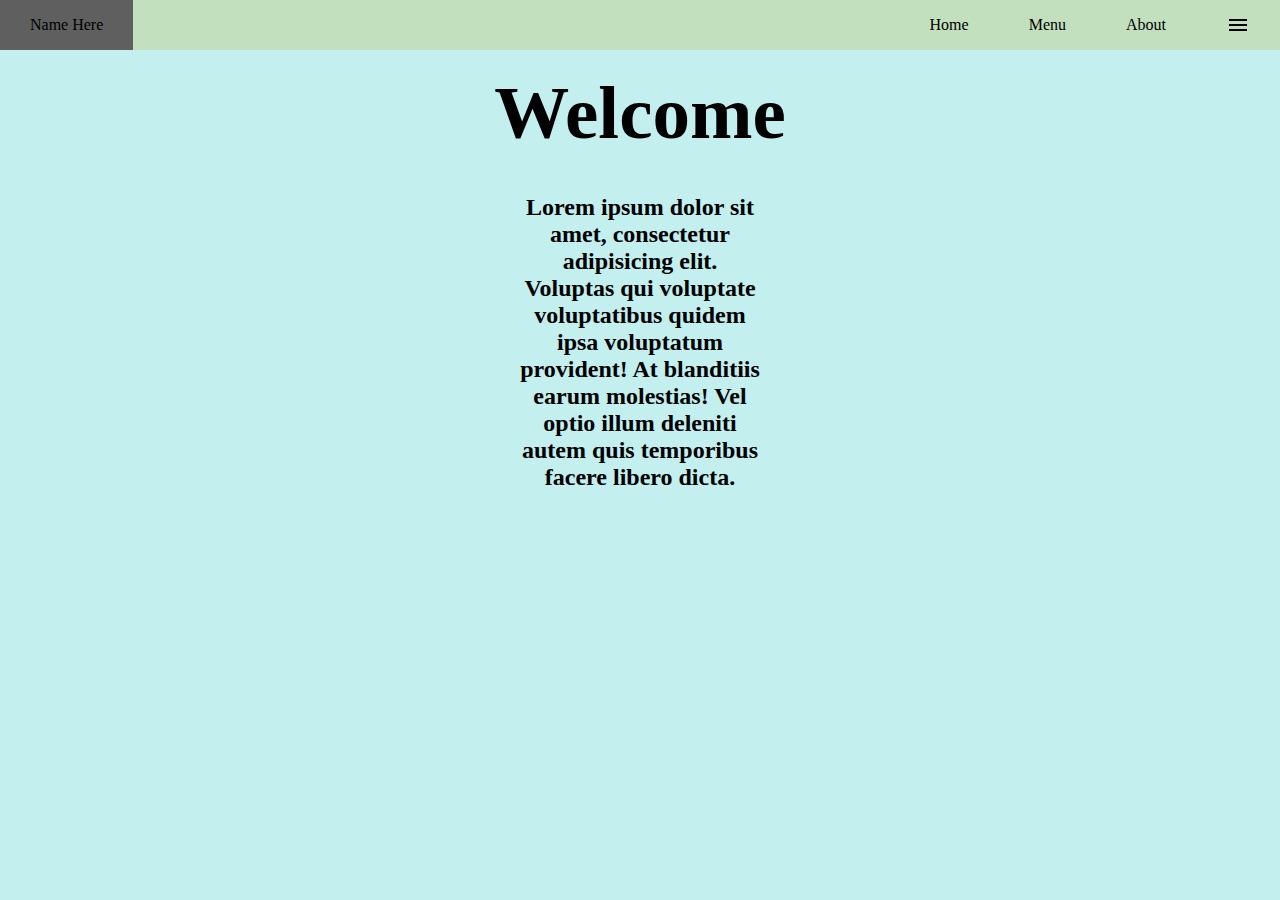
<file: index.html>
<!DOCTYPE html>
<html>
<head>
  <link rel="preconnect" href="https://fonts.googleapis.com">
  <link rel="preconnect" href="https://fonts.gstatic.com" crossorigin>
  <link href="https://fonts.googleapis.com/css2?family=Audiowide&family=Chewy&family=Freckle+Face&family=Rubik+Mono+One&display=swap" rel="stylesheet">

  <!-- Add this link to connect to your external CSS file -->
  <link rel="stylesheet" href="HomePage.css">
</head>
<body>

  <nav class = "navbar">
  
	<ul class = "sidebar">
		<li onclick=hideSidebar()><a href="#"><svg xmlns="http://www.w3.org/2000/svg" height="24px" viewBox="0 -960 960 960" width="24px" fill="#000000"><path d="m256-200-56-56 224-224-224-224 56-56 224 224 224-224 56 56-224 224 224 224-56 56-224-224-224 224Z"/></svg></a></li>
		<li><a href="index.html">Home</a></li>
		<li><a href="Menu.html">Menu</a></li>
		<li><a href="About.html">About</a></li>
	</ul>

	<ul class = "navbarUl">
		<li><a href="index.html">Name Here</a></li>
		<li><a href="index.html">Home</a></li>
		<li><a href="Menu.html">Menu</a></li>
		<li><a href="About.html">About</a></li>
		<li onclick=showSidebar()><a href="#"><svg xmlns="http://www.w3.org/2000/svg" height="24px" viewBox="0 -960 960 960" width="24px" fill="#000000"><path d="M120-240v-80h720v80H120Zm0-200v-80h720v80H120Zm0-200v-80h720v80H120Z"/></svg></a></li>
	</ul>
  </nav>

  <script>
	function showSidebar(){
		const sidebar = document.querySelector('.sidebar')
		sidebar.style.display = 'flex'
	}

	function hideSidebar(){
		const sidebar = document.querySelector('.sidebar')
		sidebar.style.display = 'none'
	}
  </script>

  <main>
	<h1>Welcome</h1> <br>
	<h2>Lorem ipsum dolor sit amet, consectetur adipisicing elit. Voluptas qui voluptate voluptatibus quidem ipsa voluptatum provident! At blanditiis earum molestias! Vel optio illum deleniti autem quis temporibus facere libero dicta.</h2>
  </main>

</body>
</html>
</file>
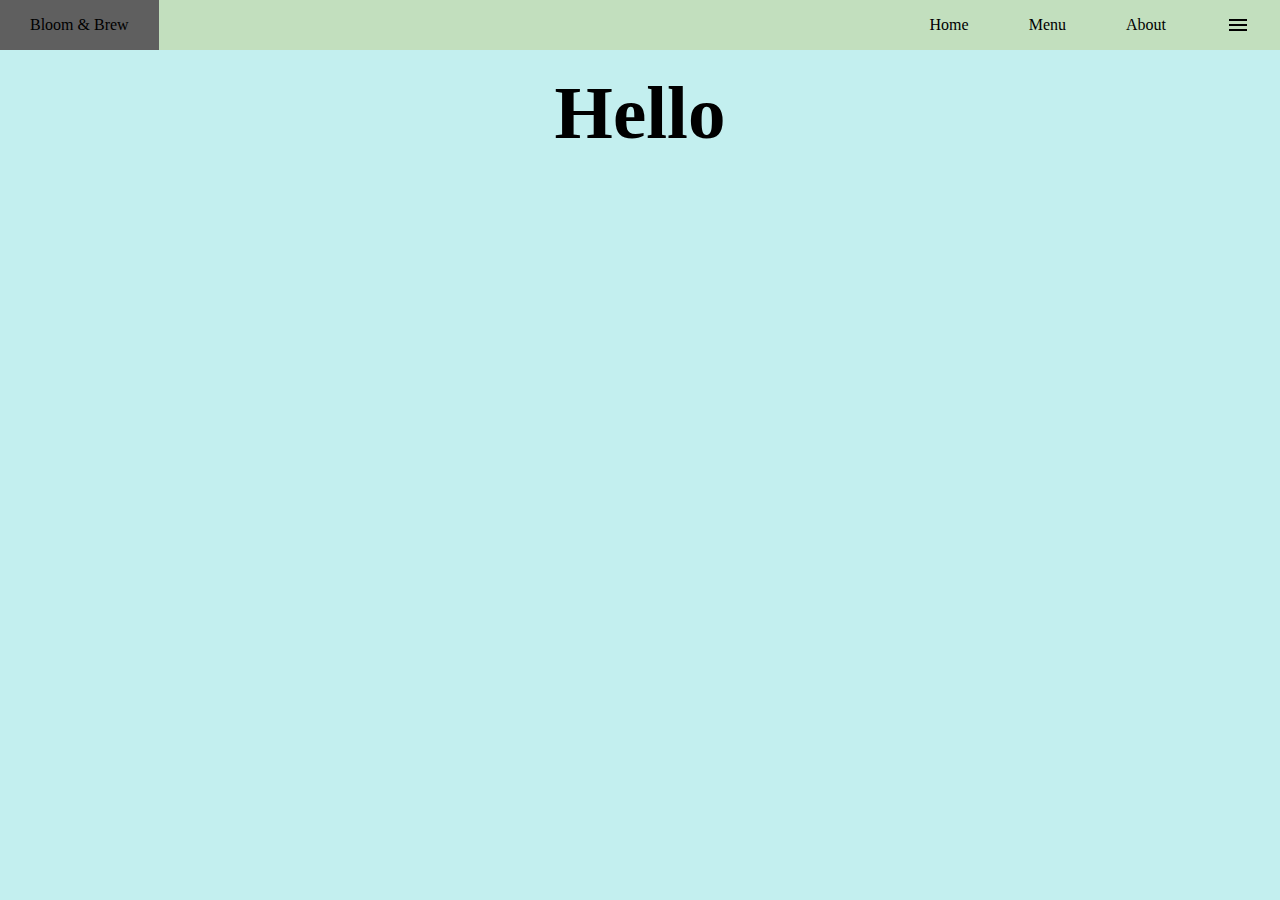
<file: About.html>
<!DOCTYPE html>
<html>
<head>
  <link rel="preconnect" href="https://fonts.googleapis.com">
  <link rel="preconnect" href="https://fonts.gstatic.com" crossorigin>
  <link href="https://fonts.googleapis.com/css2?family=Audiowide&family=Chewy&family=Freckle+Face&family=Rubik+Mono+One&display=swap" rel="stylesheet">

  <!-- Add this link to connect to your external CSS file -->
  <link rel="stylesheet" href="HomePage.css">
</head>
<body>

  <nav class = "navbar">
  
	<ul class = "sidebar">
		<li onclick=hideSidebar()><a href="#"><svg xmlns="http://www.w3.org/2000/svg" height="24px" viewBox="0 -960 960 960" width="24px" fill="#000000"><path d="m256-200-56-56 224-224-224-224 56-56 224 224 224-224 56 56-224 224 224 224-56 56-224-224-224 224Z"/></svg></a></li>
		<li><a href="index.html">Home</a></li>
		<li><a href="Menu.html">Menu</a></li>
		<li><a href="About.html">About</a></li>
	</ul>

	<ul class = "navbarUl">
		<li><a href="index.html">Bloom & Brew</a></li>
		<li><a href="index.html">Home</a></li>
		<li><a href="Menu.html">Menu</a></li>
		<li><a href="About.html">About</a></li>
		<li onclick=showSidebar()><a href="#"><svg xmlns="http://www.w3.org/2000/svg" height="24px" viewBox="0 -960 960 960" width="24px" fill="#000000"><path d="M120-240v-80h720v80H120Zm0-200v-80h720v80H120Zm0-200v-80h720v80H120Z"/></svg></a></li>
	</ul>
  </nav>

  <script>
	function showSidebar(){
		const sidebar = document.querySelector('.sidebar')
		sidebar.style.display = 'flex'
	}

	function hideSidebar(){
		const sidebar = document.querySelector('.sidebar')
		sidebar.style.display = 'none'
	}
  </script>

  <main>
	<h1>Hello</h1>
  </main>

</body>
</html>
</file>
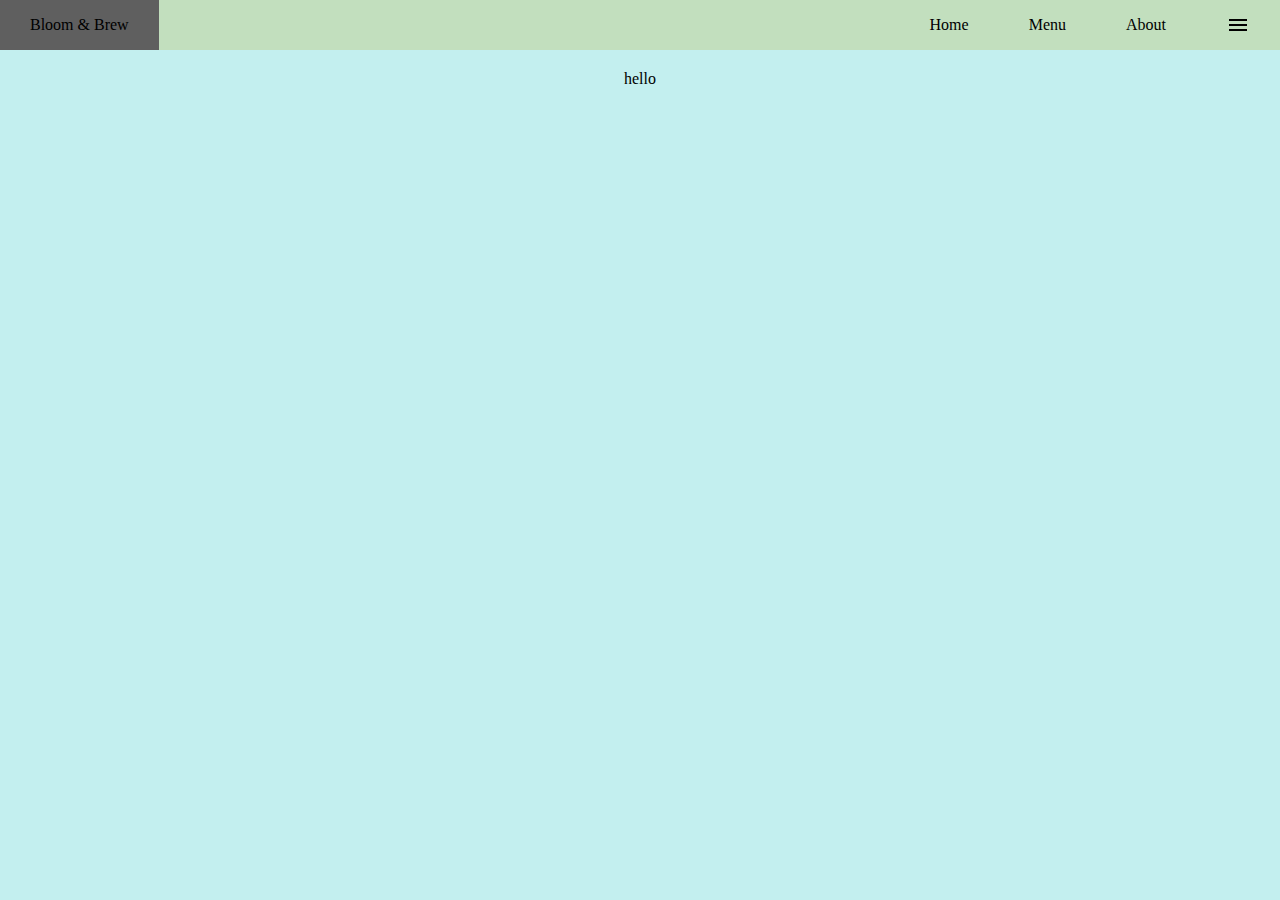
<file: Menu.html>
<!DOCTYPE html>
<html>
<head>
  <link rel="preconnect" href="https://fonts.googleapis.com">
  <link rel="preconnect" href="https://fonts.gstatic.com" crossorigin>
  <link href="https://fonts.googleapis.com/css2?family=Audiowide&family=Chewy&family=Freckle+Face&family=Rubik+Mono+One&display=swap" rel="stylesheet">

  <!-- Add this link to connect to your external CSS file -->
  <link rel="stylesheet" href="HomePage.css">
</head>
<body>

  <nav class = "navbar">
  
	<ul class = "sidebar">
		<li onclick=hideSidebar()><a href="#"><svg xmlns="http://www.w3.org/2000/svg" height="24px" viewBox="0 -960 960 960" width="24px" fill="#000000"><path d="m256-200-56-56 224-224-224-224 56-56 224 224 224-224 56 56-224 224 224 224-56 56-224-224-224 224Z"/></svg></a></li>
		<li><a href="index.html">Home</a></li>
		<li><a href="Menu.html">Menu</a></li>
		<li><a href="About.html">About</a></li>
	</ul>

	<ul class = "navbarUl">
		<li><a href="index.html">Bloom & Brew</a></li>
		<li><a href="index.html">Home</a></li>
		<li><a href="Menu.html">Menu</a></li>
		<li><a href="About.html">About</a></li>
		<li onclick=showSidebar()><a href="#"><svg xmlns="http://www.w3.org/2000/svg" height="24px" viewBox="0 -960 960 960" width="24px" fill="#000000"><path d="M120-240v-80h720v80H120Zm0-200v-80h720v80H120Zm0-200v-80h720v80H120Z"/></svg></a></li>
	</ul>
  </nav>

  <script>
	function showSidebar(){
		const sidebar = document.querySelector('.sidebar')
		sidebar.style.display = 'flex'
	}

	function hideSidebar(){
		const sidebar = document.querySelector('.sidebar')
		sidebar.style.display = 'none'
	}
  </script>

  <main>
	<p>hello</p>
  </main>

</body>
</html>
</file>
<file: HomePage.css>
body{
	margin:0px;
	min-height: 100vh;
	font-family: 'Chewy', cursive; /* Use the recommended family style from Google Fonts */
	font-weight: 400;
	font-style: normal;
	background: #c3efef;
}

main{
	margin:20px;
	text-align: center;
}

.navbar ul{
	list-style-type: none;
	background-color: #c2dfbe;
	padding: 0px;
	margin: 0px;
}

.navbarUl{
	display: flex;
	justify-content: flex-end;
	align-items: center;
}

.navbar a{
	color: black;
	height: 100%;
	text-decoration: none;
	padding: 0 30px;
	display: flex;
	align-items: center;
}
.navbar a:hover{

	background-color: #5f5f5f;
}

.navbar li{
	height: 50px;
}

.navbar li:first-child{
	margin-right: auto;
}

.sidebar{
	position: fixed;
	top: 0;
	right: 0;
	height: 100vh;
	width: 250px;
	z-index: 999;
	background-color: rgba(210, 120, 140, 0.2);
	backdrop-filter: blur(10px);
	box-shadow: -10px 0 rgba(0, 0, 0, 0.1);
	display: none;
	flex-direction: column;
}

.sidebar li{
	width: 100%;
}

.sidebar a{
	width: 100%;
	color: black;
}

.sidebar a:hover{
	background-color: #5f5f5f;
}

.sidebar ul{
	display: flex;
	align-items: flex-start;
	justify-content: flex-start;
}

h1{
	text-align: center;
	font-size: 75px;
	margin: 0px;
}

h2{
	text-align: center;
	margin-left: 500px;
	margin-right: 500px;
}

}
</file>
